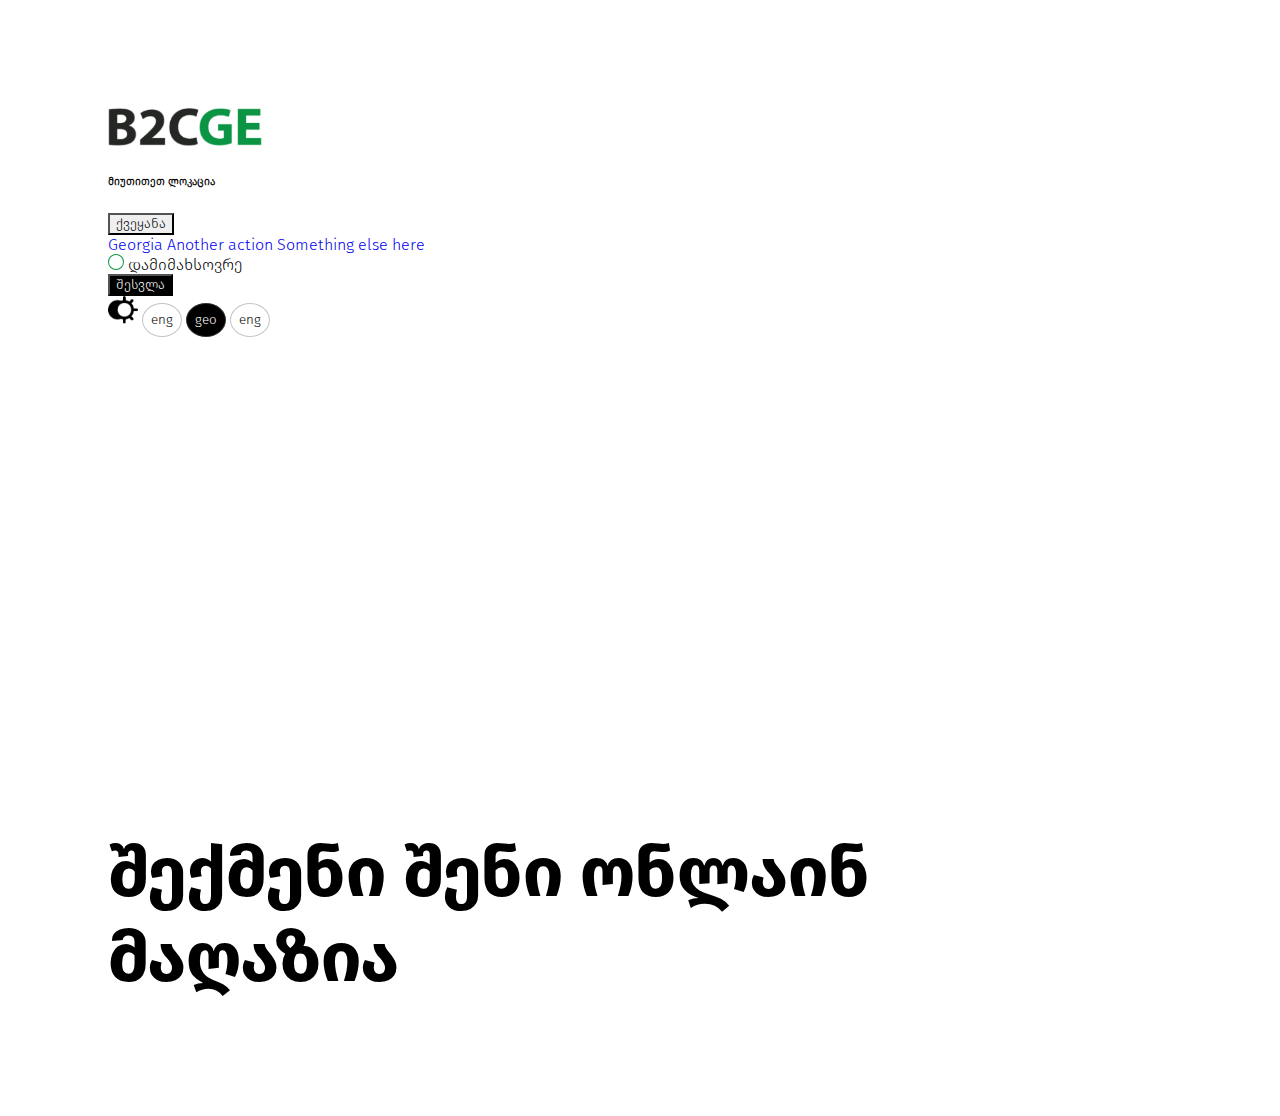
<file: firstpage.html>
<!DOCTYPE html>
<html lang="en">
    <head>
        <meta charset="UTF-8">
        <meta http-equiv="X-UA-Compatible" content="IE=edge">
        <meta name="viewport" content="width=device-width, initial-scale=1.0">
        <title>b2c</title>
    
        <link rel="stylesheet" href="assets/css/style.css">
        <link class="lightmode" rel="stylesheet" href="assets/css/lightmode.css">
        <link rel="stylesheet" href="assets/css/responsive.css">
        <link rel="stylesheet" href="https://cdn.jsdelivr.net/npm/bootstrap@4.6.2/dist/css/bootstrap.min.css" integrity="sha384-xOolHFLEh07PJGoPkLv1IbcEPTNtaed2xpHsD9ESMhqIYd0nLMwNLD69Npy4HI+N" crossorigin="anonymous">
        <script src="https://ajax.googleapis.com/ajax/libs/jquery/3.6.0/jquery.min.js"></script>
        <link rel="stylesheet" href="https://cdn.jsdelivr.net/npm/swiper@8/swiper-bundle.min.css"/>
        <script src="https://cdn.jsdelivr.net/npm/swiper@8/swiper-bundle.min.js"></script>
        <script src="https://ajax.googleapis.com/ajax/libs/jquery/3.6.0/jquery.min.js"></script>
    
    </head>
<body>
    <div class="firstpage">
      <!-- desktop -->

        <div class="desktop">
          <div class="row">
            <div class="col-md-6 d-flex flex-column justify-content-between" style="height: 75vh;">
                <div><img class="logo" src="assets/imgs/black_logo.png" alt="">
                  <img class="darkmode-logo" src="assets/imgs/new_b2c_logo.png" alt=""></div>
                  <div class="">
                     <h6>მიუთითეთ ლოკაცია</h6>
                     <div class="dropdown mr-5 loc-drop">
                        <button class="btn dropdown-toggle border w-50 my-3" type="button" data-toggle="dropdown" aria-expanded="false">
                          ქვეყანა
                        </button>
                        <div class="dropdown-menu">
                          <a class="dropdown-item" href="#">Georgia</a>
                          <a class="dropdown-item" href="#">Another action</a>
                          <a class="dropdown-item" href="#">Something else here</a>
                        </div>
                      </div>
                     <span>
                        <span class="save" style="color:#0B9444">
                          <svg class="empty" xmlns="http://www.w3.org/2000/svg" width="16" height="16" fill="currentColor" class="bi bi-circle" viewBox="0 0 16 16">
                            <path d="M8 15A7 7 0 1 1 8 1a7 7 0 0 1 0 14zm0 1A8 8 0 1 0 8 0a8 8 0 0 0 0 16z"/>
                          </svg>
                        <svg class="check" xmlns="http://www.w3.org/2000/svg" width="16" height="16" fill="currentColor" class="bi bi-check-circle" viewBox="0 0 16 16">
                          <path d="M8 15A7 7 0 1 1 8 1a7 7 0 0 1 0 14zm0 1A8 8 0 1 0 8 0a8 8 0 0 0 0 16z"/>
                          <path d="M10.97 4.97a.235.235 0 0 0-.02.022L7.477 9.417 5.384 7.323a.75.75 0 0 0-1.06 1.06L6.97 11.03a.75.75 0 0 0 1.079-.02l3.992-4.99a.75.75 0 0 0-1.071-1.05z"/>
                        </svg>
                          </svg></span>
                        დამიმახსოვრე
                    </span><br>
                     <a href="index.html"><button class="btn dark-btn login w-25 mt-3">შესვლა</button></a>
                  </div>
                  <div class="d-flex">
                    <img class="light-mode" src="assets/imgs/dark-mode.png" alt="">
                    <img class="dark-mode" src="assets/imgs/light dark-01.png" alt="">
                    <button class="lang-btn text-muted ml-3">eng</button>
                    <button class="lang-btn lang-btn-act mx-2">geo</button>
                    <button class="lang-btn text-muted">eng</button>
                  </div>
            </div>
            <div class="col-md-6 d-flex align-items-center">
                 <h1 class="bold px-5 test" style="font-size: 5vw;">შექმენი შენი ონლაინ მაღაზია</h1>
            </div>
        </div>
        </div>

        <!-- mobile -->

        <div class="mobile">
             <div class="text-center">
              <div> 
                <div class="mt-5 pt-5"><img class="logo" src="assets/imgs/black_logo.png" alt="">
                <img class="darkmode-logo" src="assets/imgs/new_b2c_logo.png" alt=""></div>
                <h1 class="bold mt-5" style="font-size: 5vw;">შექმენი შენი ონლაინ მაღაზია</h1></div>

                <div style="position: absolute;width:300px;bottom: 30px;margin-left: auto;margin-right: auto;left: 0;right: 0;">
                  <h6>მიუთითეთ ლოკაცია</h6>
                     <div class="dropdown loc-drop">
                        <button class="btn dropdown-toggle border w-100 my-3" type="button" data-toggle="dropdown" aria-expanded="false">
                          ქვეყანა
                        </button>
                        <div class="dropdown-menu">
                          <a class="dropdown-item" href="#">Georgia</a>
                          <a class="dropdown-item" href="#">Another action</a>
                          <a class="dropdown-item" href="#">Something else here</a>
                        </div>
                      </div>
                      <button class="lang-btn text-muted ml-3">eng</button>
                    <button class="lang-btn lang-btn-act mx-2">geo</button>
                    <button class="lang-btn text-muted">eng</button>
                    <p class="mt-3">
                      <span style="color:#0B9444">
                        <svg xmlns="http://www.w3.org/2000/svg" width="16" height="16" fill="currentColor" class="bi bi-check-circle-fill" viewBox="0 0 16 16">
                        <path d="M16 8A8 8 0 1 1 0 8a8 8 0 0 1 16 0zm-3.97-3.03a.75.75 0 0 0-1.08.022L7.477 9.417 5.384 7.323a.75.75 0 0 0-1.06 1.06L6.97 11.03a.75.75 0 0 0 1.079-.02l3.992-4.99a.75.75 0 0 0-.01-1.05z"/>
                      </svg>
                      <svg xmlns="http://www.w3.org/2000/svg" width="16" height="16" fill="currentColor" class="bi bi-check-circle" viewBox="0 0 16 16">
                        <path d="M8 15A7 7 0 1 1 8 1a7 7 0 0 1 0 14zm0 1A8 8 0 1 0 8 0a8 8 0 0 0 0 16z"/>
                        <path d="M10.97 4.97a.235.235 0 0 0-.02.022L7.477 9.417 5.384 7.323a.75.75 0 0 0-1.06 1.06L6.97 11.03a.75.75 0 0 0 1.079-.02l3.992-4.99a.75.75 0 0 0-1.071-1.05z"/>
                      </svg>
                        </svg></span>
                      დამიმახსოვრე
                      </p>
                      <a href="new-b2c.html"><button class="btn dark-btn login w-75 mb-3">შესვლა</button></a><br>
                      <img class="light-mode" src="assets/imgs/dark-mode.png" alt="">
                      <img class="dark-mode" src="assets/imgs/light dark-01.png" alt="">

                </div>
             </div>
        </div>
    </div>

    <script src="script.js"></script>

    <script src="https://cdn.jsdelivr.net/npm/jquery@3.5.1/dist/jquery.slim.min.js" integrity="sha384-DfXdz2htPH0lsSSs5nCTpuj/zy4C+OGpamoFVy38MVBnE+IbbVYUew+OrCXaRkfj" crossorigin="anonymous"></script>
     <script src="https://cdn.jsdelivr.net/npm/bootstrap@4.6.2/dist/js/bootstrap.bundle.min.js" integrity="sha384-Fy6S3B9q64WdZWQUiU+q4/2Lc9npb8tCaSX9FK7E8HnRr0Jz8D6OP9dO5Vg3Q9ct" crossorigin="anonymous"></script>
</body>
</html>
</file>
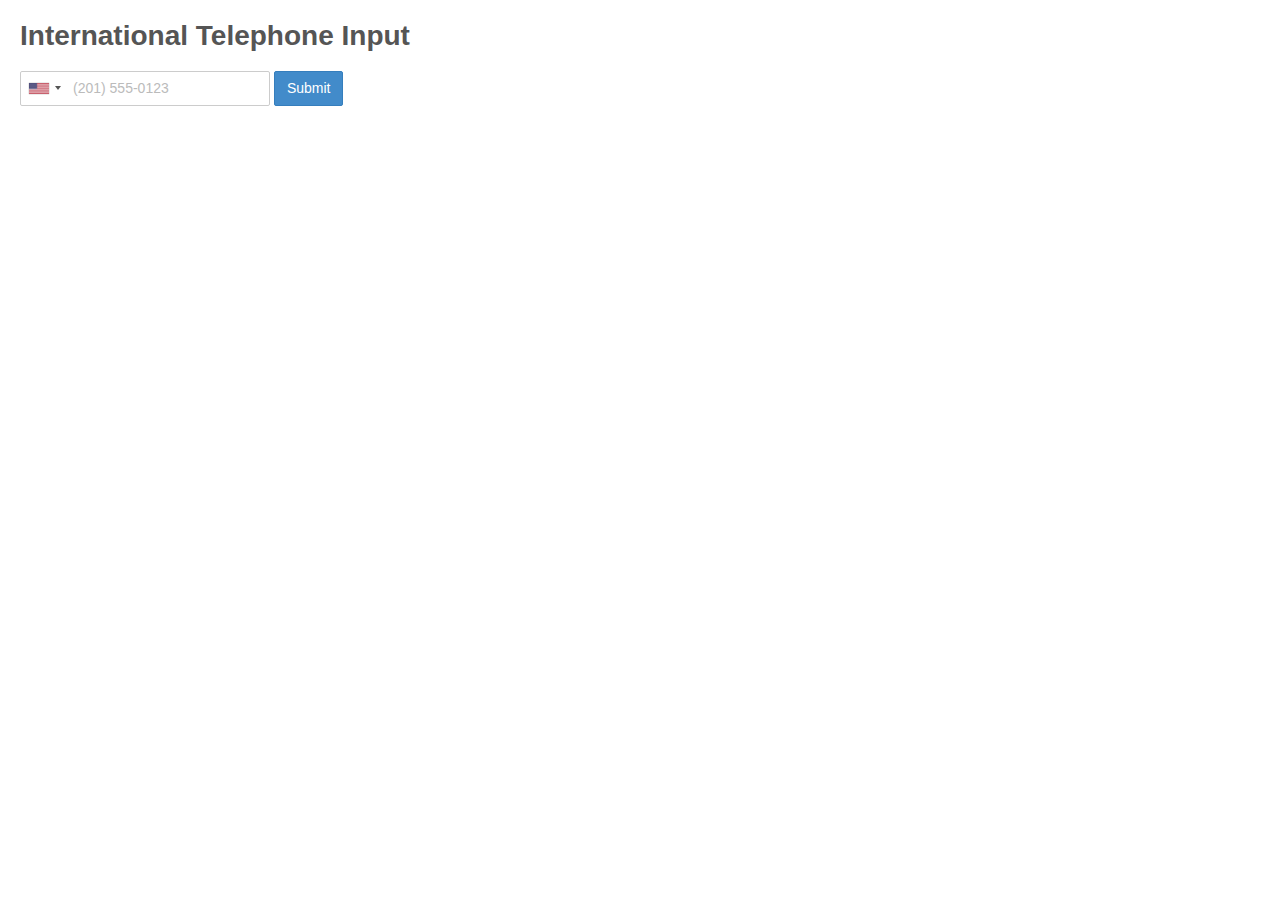
<file: assets/intl-tel-input-master/demo.html>
<!DOCTYPE html>
<html>

<head>
  <meta charset="utf-8">
  <title>International Telephone Input</title>
  <link rel="stylesheet" href="build/css/intlTelInput.css">
  <link rel="stylesheet" href="build/css/demo.css">
</head>

<body>
  <h1>International Telephone Input</h1>
  <form>
    <input id="phone" name="phone" type="tel">
    <button type="submit">Submit</button>
  </form>

  <script src="build/js/intlTelInput.js"></script>
  <script>
    var input = document.querySelector("#phone");
    window.intlTelInput(input, {
      // allowDropdown: false,
      // autoHideDialCode: false,
      // autoPlaceholder: "off",
      // dropdownContainer: document.body,
      // excludeCountries: ["us"],
      // formatOnDisplay: false,
      // geoIpLookup: function(callback) {
      //   $.get("http://ipinfo.io", function() {}, "jsonp").always(function(resp) {
      //     var countryCode = (resp && resp.country) ? resp.country : "";
      //     callback(countryCode);
      //   });
      // },
      // hiddenInput: "full_number",
      // initialCountry: "auto",
      // localizedCountries: { 'de': 'Deutschland' },
      // nationalMode: false,
      // onlyCountries: ['us', 'gb', 'ch', 'ca', 'do'],
      // placeholderNumberType: "MOBILE",
      // preferredCountries: ['cn', 'jp'],
      // separateDialCode: true,
      utilsScript: "build/js/utils.js",
    });
  </script>
</body>

</html>
</file>
<file: assets/css/style.css>
@font-face {
	font-family: 'FiraGO-Bold';
	src: url('/assets/font/FiraGO-Bold.eot');
	src: url('/assets/font/FiraGO-Bold.eot?#iefix') format('embedded-opentype'),
		url('/assets/font/FiraGO-Bold.woff2') format('woff2'),
		url('/assets/font/FiraGO-Bold.woff') format('woff'),
		url('/assets/font/FiraGO-Bold.ttf') format('truetype');
	font-weight: normal;
	font-style: normal;
}
@font-face {
	font-family: 'FiraGO-Light';
	src: url('/assets/font/FiraGO-Light.eot');
	src: url('/assets/font/FiraGO-Light.eot?#iefix') format('embedded-opentype'),
		url('/assets/font/FiraGO-Light.woff2') format('woff2'),
		url('/assets/font/FiraGO-Light.woff') format('woff'),
		url('/assets/font/FiraGO-Light.ttf') format('truetype');
	font-weight: normal;
	font-style: normal;
}

/* same */

body {
    font-family: 'FiraGO-Light' !important;
}
.bold {
	font-family: 'FiraGO-Bold' !important;
}
button{
	font-family: 'FiraGO-Light' !important;
	border-radius: 0% !important;
}
.white-btn {
	background: #fff !important;
	color: #000 !important;
}
.dark-btn {
	background:#000 !important;
	color: #fff !important;
}
.br {
	border:1px solid #707070 !important;
}
.show>.btn.dropdown-toggle:focus, .btn.focus, .btn:focus, input {
	box-shadow: none !important;
}
input:focus {
	outline: none !important;
}
.form-control:focus {
	border-color: #4e555b !important;
}
.white-background {
	background: #fff !important;
}
.black-background {
	background: #000 !important;
}
.dark-text {
	color: #000;
}
h1 {
	font-size: 5.5vw !important;
}
h2 {
	font-size: 3vw !important;
}
.green-btn {
	background:#0B9444 !important;
	color:white !important;
}
a {
	text-decoration: none !important;
}
.error {
	color: red;
    font-style: italic;
}
.iti-flag {background-image: url("path/to/flags.png");}
 
@media only screen and (-webkit-min-device-pixel-ratio: 2), only screen and (min--moz-device-pixel-ratio: 2), only screen and (-o-min-device-pixel-ratio: 2 / 1), only screen and (min-device-pixel-ratio: 2), only screen and (min-resolution: 192dpi), only screen and (min-resolution: 2dppx) {
  .iti-flag {background-image: url("path/to/flags@2x.png");}
}
/* ////////////////////////////// */

/* first page css */
.firstpage {
	padding: 100px 100px;
	height: 100vh;
}
.mode {
	cursor: pointer;
}
.lang-btn {
	border: none;
	border-radius: 100% !important;
	padding: 8px 8px ;
	background: transparent;
}
.loc-drop button{
	text-align: start !important;
}
.loc-drop .dropdown-toggle::after {
	float: right;
	margin-top: 8px !important;
}
.mobile {
	display: none;
}

/* //////////////////////////// */

/* header */

header {
    height: 100px;
	padding: 0px 100px !important;
}
header .nav-link {
	font-size: 20px;
	margin-left: 20px;
}

.logo, .darkmode-logo {
	height: 3vw;
}

.dark-mode, .light-mode {
	width: 30px;
	object-fit: contain;
	cursor: pointer;
}
.ham {
	cursor: pointer;
	display: none;
}
.dropdown-toggle::after {
	margin-left: 0.5em !important;
    vertical-align: 0.05em !important;
    border-top: 0.5em solid !important;
    border-right: 0.3em solid transparent !important;
    border-left: 0.3em solid transparent !important;
}

/* //////////////////////// */

/* section one*/
section {
	padding: 50px 100px;
}
.mob-lep {
	height: 37vw;
	width: 100%;
	margin-left: -50px !important;
	margin-top: -20px;
}


.form-control {
	border-radius: 0px !important;
}
.section-one input {
	width: 25vw;
}
.call {
	height: 46px;
	width: 250px;
}
.calendar, .calendar-dark {
	width: 25px;
	height: 25px;
}

/* //////////////////////// */

/* categories css */

.categories {
	width: 99%;
	display: flex;
	transform: rotate(-2deg);
}
.categories img {
	width: 100%;
}
.cat-img {
	margin-left: -1px;
	width: 100%;
	height: 650px;
	background-size: contain;
	background-repeat: no-repeat;
}
.cat-img h3 {
	position: absolute;
	bottom: 150px;
}
.cat-img:hover h3 {
	visibility: hidden;
}
.img1:hover {
	background-image: url("/assets/imgs/cat-img5.png");
}
.img2:hover {
	background-image: url("/assets/imgs/cat-img5.png");
}
.img3:hover {
	background-image: url("/assets/imgs/cat-img5.png");
}
.img4:hover {
	background-image: url("/assets/imgs/cat-img2.png");
}
.img5:hover {
	background-image: url("/assets/imgs/cat-img1.png");
}





/* //////////////////////// */

/* blocks css */

.block {
	border: 1px solid gray;
	max-width: 300px;
	width: 100%;
	height: 180px;
	display: flex;
	justify-content: center;
	align-items: center;
	cursor: pointer;
}
.blocks h6 {
	font-size: 1.5vw;
	text-align: center;
	padding: 30px;
}
.big-box {
	position: relative;
	border: 1px solid gray;
	width: 40vw;
	height: 30vw;
	cursor: pointer;
	transition: all 1s linear;
	display:none;
	margin-left: auto;
}
.typing1, .typing2, .typing3 {
	white-space: nowrap;
	overflow: hidden;
}
.typing1{
	animation: animated-text 3s steps(30, end) 0.1s 1 normal both;
}
.typing2 {
	animation: animated-text 3s steps(30, end) 0.1s 1 normal both;
	-webkit-animation-delay: 3s;
    animation-delay: 3s;
}
.typing3 {
	animation: animated-text 3s steps(30, end) 0.1s 1 normal both;
	-webkit-animation-delay: 5s;
    animation-delay: 5s;
}
  @keyframes animated-text {
	from {width: 0;}
	to {width: 100%;}
  } 
  
.box {
	width: 25%;
	height: 4vw;
	display: flex;
	align-items: center;
	justify-content: center;
	text-align: center;
	cursor: pointer;
}
.boxes, .box1p, .box2p, .box3p, .box4p, .box5p {
	display: none;
}
.block:hover, .box:hover {
    box-shadow: 0 0.5rem 1rem rgba(0,0,0,.175);
	/* border-color: red; */
}

/* //////////////////////// */

/* slider css */

.swiper img {
	height: 500px;
	width: 100%;
	object-fit: cover;
}
.swiper {
	transform: rotate(4deg);
}

/* //////////////////////// */

/* questions css */

.question p {
	width: 70%;
	cursor: pointer;
}
.answer, .answer p, .qimg, .questions{
	display: none;
}
.questions p {
	cursor: pointer;
}
.clicked-q {
	transform: rotate(0deg) !important;
	margin-left: 70px;
}
.mobsvg {
	display: none;
}
/* //////////////////////// */

/* footer css */

footer {
	color: #fff;
}
.footer-nav {
	font-weight: bold;
}
.mob-nav {
	display: none;
}
.footer-nav a {
	font-size: 16px;
}
.btn-leng {
	border-radius: 100% !important;
	padding: 5px 5px !important;
	width: 40px;
	height: 40px;
	border: none !important;
}
footer .dropdown-toggle::after {
	position: absolute;
	margin-left: 20px !important;
	margin-top: 10px !important;
}
.drop-country .dropdown-toggle::after {
	margin-left: 90px !important;
}
.btn-country {
	width: 150px;
	text-align: left !important;
}
.drop-country .dropdown-item {
	padding: 0.25rem 0.8rem !important;
}
.dropdown-item:focus, .dropdown-item:hover {
	background-color: transparent !important;
}
.drop-country .dropdown-menu {
    width: 149.5px;
	min-width: 100px;
	border-radius: 0%;
	border: 1px solid #707070;
	overflow-x: hidden;
	margin: 0px;
	margin-top: -1px;
	border-top: 0px;
}
.drop-leng .dropdown-menu {
	width: 40px;
	min-width: 40px;
	border-radius: 0px 0px 100px 100px;
    margin: 0px;
	margin-top: -10px;
	border: none !important;
	z-index: 0 !important;
	padding-top: 0px !important;
}
.drop-leng .dropdown-item {
	text-align: center !important;
	padding: 0% !important;
}
.borders {
	border-radius: 100px 100px 0px 0px !important;
}
.soc {
	position: absolute;
	bottom: 0px;
	right: 0%;
}
.soc i {
	font-size: 20px;
}
.tiktok, .twitter, .facebook, .youtube {
	border-radius: 100px;
    width: 35px;
    height: 35px;
    text-align: center;
	cursor: pointer;
}
.scrollup {
	border-radius: 100px;
    width: 60px;
    height: 60px;
    text-align: center;
	cursor: pointer;
	margin-right: -30px;
}


/* //////////////////////// */



/* partners page */
.partner-section h2, .blog-section h2{
	font-size: 3vw;
}
.part {
	border: 1px solid #707070;
	border-radius: 12px;
	height: 300px;
	font-size: 12px;
}
.part div {
	position: absolute;
	bottom: 0;
	width: 80%;
}

/* blog page */
.blog-section .form-control {
	border-radius: 12px !important;
	text-align: center;
}
.col-md-6 .blog-card {
	height: 400px;
}
.blog-card {
	border: 1px solid #707070;
	border-radius: 12px;
	height: 300px;
}
/* blogpage */
/* .blogpage-section h2, .about-section h2, .terms-section h2 {
	font-size: 3vw;
} */
.blogpage-section .font-italic {
	font-weight: 700;
}
.blogpage-section a, .about-section a, .terms-section a {
	font-weight: 600;
	width: 75%;
}

/* create page */

.create-section .form-control, .contact-section .form-control {
	border:none !important;
	border-bottom: 1px solid #70707089!important;
	padding-left: 0px !important;
	margin-bottom: 10px;
}
#telephone {
	border: none !important;
    border-bottom: 1px solid #70707089!important;
    padding-right: 0px !important;
	width: 100%;
	padding-top: 6px;
	padding-bottom: 6px;
}
.iti {
    margin-bottom: 10px !important;
}
.iti--separate-dial-code {
	width: 100% !important;
}

/* price page */

.prices span{
    font-size: 22px;
	color: #707070;
}
.old-price {
	color: #b6b6b6;
}

/* video page  */
.video-box {
	border: 1px solid #707070;
	border-radius: 12px;
	height: 400px;
	width: 80%;
}
.video-act {
	border: 1px solid #707070;
	border-radius: 12px;
	height: 500px;
	width: 100%;
}
</file>
<file: assets/css/lightmode.css>
.darkmode-logo {
	display: none;
}

/* firstpage */
.lang-btn {
    border:1px solid #70707067;
}
.lang-btn-act {
    background: #000;
	color: #fff;
}
.check {
    display: none;
}

/* //////////////// */

/* header */

header {
    background: #000;
}
.light-mode {
	display: none;
}

/* //////////////////// */

/* categories section */

.img1 {
	background-image: url("/assets/imgs/cat-img1.png");
}
.img2 {
	background-image: url("/assets/imgs/cat-img2.png");
}
.img3 {
	background-image: url("/assets/imgs/cat-img3.png");
}
.img4 {
	background-image: url("/assets/imgs/cat-img4.png");
}
.img5 {
	background-image: url("/assets/imgs/cat-img5.png");
}
/* /////////////////// */

/* questions section */
.qimg {
    background-image: url("/assets/imgs/quest.png");
	background-size: contain;
	background-repeat: no-repeat;
	height: 100px;
	width: 100%;
}
.answer {
	background-image: url("/assets/imgs/question-bo.svg");
	background-size: contain;
	background-repeat: no-repeat;
	height: 300px;
	width: 100%;
	/* margin-top: -50px; */
}

/* //////////////////// */

/* footer */
footer .dropdown-toggle::after {
    color: #fff;
}
.drop-country .dropdown-menu {
    background: #000;
}
.drop-country .dropdown-item{
    color: #fff !important;
}
.black-icon {
	display: none;
}
.tiktok, .twitter, .facebook, .youtube, .scrollup {
    background: #fff;
    color: #000;
}


/* blog page */

.soc a , .blog-section a {
	color: #000;
	cursor: pointer;
}
.soc a:hover, .blog-section a:hover, .videos-section a:hover {
	color: #000 !important;
}
.blogpage-section a, .about-section a, .terms-section a{
    color: #000 !important;
}
.share a {
    color: #707070 !important;
    background: none !important;
}
.share i {
    font-size: 20px;
}
.active{
	background: #ebebeb;
	border-left: 2px solid black;
}
</file>
<file: assets/css/responsive.css>
@media screen and (max-width: 1024px) {

    /* header */
    header {
        padding: 0px 30px !important;
    }
    .logo, .darkmode-logo {
        height:6vw;
    }
    .ham {
        display: block;
    }
    header .navbar {
        display: none;
    }
    section {
        padding: 30px 30px;
    }
    
    /* section one */

    .mob-lep {
        margin-top: 0px;
        margin-left: 0px !important;
    }

    /* categories section */

    .ctgr-section h1, .ctgr-section p {
       padding: 0 !important;
       margin: 30px !important;
    }
    .ctgr-section p {
        width: 90% !important;
    }

    /* blocks */

    .block-h1 {
        position: relative !important;
        right: auto !important;
    }

    /* slider section */

    .slider-section h1 {
        margin-right: 30px !important;
    }
    .slider-section button {
        margin-left: 30px !important;
        margin-top: 20px;
    }

    /* video section */

    .video-section h1 {
        margin-bottom: 0px !important;
    }
    .video-section button {
        margin-top: 24px !important;
    }

    /* footer */

    .footer-nav {
        display: none !important;
    }
    .ftr {
        padding: 30px !important;
    }
    .drp {
        position: absolute;
        top: -415px;
        right: 20px;
    }
    .soc {
        position: absolute;
        bottom: 0;
        left: 0;
    }
    .scrollup {
        position: absolute;
        right: 0;
    }
    .ftr-con {
        padding: 20px !important;
    }
    .ftr-con .float-right {
        float: none !important;
    }
    .ftr-mb {
        margin-right: 20px !important;
    }
    .drop-country .dropdown-toggle::after {
        margin-left: 25px !important;
    }
    .btn-country, .drop-country .dropdown-menu {
        width: 90px;
    }
    .drop-country {
        margin-right: 30px;
    }
    .mob-nav  {
        display: block;
        font-family: 'FiraGO-Bold';
    }
    .mob-nav nav {
        flex-wrap: nowrap;
        padding: 0;
    }

    /* video page */
    .video-box {
        width: 100%;
        height: 250px;
    }
}

/* mobile responsive */

@media screen and (max-width: 768px) {

    h1 {
        font-size: 8vw !important;
    }
    h2 {
        font-size: 7vw !important;
    }
    h3 {
        font-size: 25px !important;
    }
    
    /* header */

    /* firstpage */
    .desktop {
		display: none;
	}
	.mobile {
		display: block;
	}
	.firstpage {
		padding: 50px 50px;;
	}
	.mobile .darkmode-logo, .mobile .light-mode {
		margin-left: auto;
		margin-right: auto;
	}
    
    /* section one */

    .mob-lep2 {
        width: 100%;
        object-fit: contain;
    }
    .section-one h1 {
        margin-bottom: 10px !important;
    }
    .section-one input {
        width: 70vw;
    }
    .call {
        border: none !important;
        padding: 0px !important;
    }
    /* categories */

    .categories {
        overflow: hidden;
    }
    /* blocks */

    .block {
        height: 100px;
        width: 150px;
    }
    .block h6 {
        padding: 0;
        font-size: 4vw;
    }
    .blocks .box1 {
        position: absolute;
        bottom: -120px;
        left: 0;
        right: 0;
        margin-left: auto;
        margin-right: auto;
    }
    .blocks-section {
        margin-bottom: 100px;
    }
    .big-box {
        width: 100%;
        height: 100%;
        margin-top: 20px;
    }
    .big-box h2 {
        font-size: 1rem;
    }
    .box {
        width: 100%;
        height: 40px;
        margin-bottom: 20px;
    }
    .boxes .d-flex {
        display: block !important;
    }
    .blocks .justify-content-end {
        justify-content: center !important;
    }

    /* question section */
    .question p{
        margin-left: 0px !important;
        margin-right: 0px !important;
        width: 100%;
    }
    .qsvg {
        display: none;
    }
    .mobsvg {
        display: flex;
    }
    .question-section button {
        margin-bottom: -50px;
    }

    /* footer */

    .footer-div {
        display: block !important;
    }

    /* create page */

    .create-section button{
        margin-left: auto;
        margin-right: auto;

    }
    .create-section h2 {
        margin-bottom: 0px !important;
    }

    /* videos page */
    .video-box {
        width: 100%;
        height: 150px;
    }
    .videos-section h3 {
        font-size: 20px !important;
    }
    .video-act {
        height: 200px;
    }
    /* partners */ 
    .part img{
       height: 20px;
    }
    .partner-section .part {
        padding: 10px !important;
    }
    /* blog */ 
    .blog-section .d-flex {
        display: block !important;
    }
    .blog-section .form-control {
        width: 100% !important;
        margin-top: 20px;
    }
    .blog-card {
        height: 200px !important;
    }

    /* about page */
    .about-section .row, .terms-section .row {
        margin-top: 30px !important;
        padding-top: 0px !important;
    }

    /* contact page */
    .contact-section .p-5{
       padding: 20px !important;
       margin-bottom: 20px;
    }
    .contact-section form {
        width: 100% !important;
    }
    .contact-section .col-md-8{
        display: block !important;
    }
    .contact-section textarea {
        width: 100%;
        height: 200px;
    }
    .contact-section button {
        margin-left: 0px !important;
    }

    /* price page */
    .price-section .full {
        height: 55vw !important;
        padding: 20px !important;
        margin-bottom: 20px;
    }
    .price-section .prices {
        height: 40vw !important;
        padding: 10px !important;
    }
    .prices span {
        font-size: 12px !important;
    }
    .prices h2 {
        font-size: 16px !important;
    }
    .prices h1 {
        font-size: 20px !important;
    }
    .prices .mt-3 {
        margin-top: -5px !important;
    }
    .prices .ml-5 {
        margin-left: 20px !important;
    }
}

@media screen and (max-width: 380px) {
    .drp {
        top: -440px;
    }
    .ftr-mb{
        padding-right: 120px;
    }
}
</file>
<file: assets/intl-tel-input-master/build/css/intlTelInput.css>
.iti {
  position: relative;
  display: inline-block; }
  .iti * {
    box-sizing: border-box;
    -moz-box-sizing: border-box; }
  .iti__hide {
    display: none; }
  .iti__v-hide {
    visibility: hidden; }
  .iti input, .iti input[type=text], .iti input[type=tel] {
    position: relative;
    z-index: 0;
    margin-top: 0 !important;
    margin-bottom: 0 !important;
    padding-right: 36px;
    margin-right: 0; }
  .iti__flag-container {
    position: absolute;
    top: 0;
    bottom: 0;
    right: 0;
    padding: 1px; }
  .iti__selected-flag {
    z-index: 1;
    position: relative;
    display: flex;
    align-items: center;
    height: 100%;
    padding: 0 6px 0 8px; }
  .iti__arrow {
    margin-left: 6px;
    width: 0;
    height: 0;
    border-left: 3px solid transparent;
    border-right: 3px solid transparent;
    border-top: 4px solid #555; }
    .iti__arrow--up {
      border-top: none;
      border-bottom: 4px solid #555; }
  .iti__country-list {
    position: absolute;
    z-index: 2;
    list-style: none;
    text-align: left;
    padding: 0;
    margin: 0 0 0 -1px;
    box-shadow: 1px 1px 4px rgba(0, 0, 0, 0.2);
    background-color: white;
    border: 1px solid #CCC;
    white-space: nowrap;
    max-height: 200px;
    overflow-y: scroll;
    -webkit-overflow-scrolling: touch; }
    .iti__country-list--dropup {
      bottom: 100%;
      margin-bottom: -1px; }
    @media (max-width: 500px) {
      .iti__country-list {
        white-space: normal; } }
  .iti__flag-box {
    display: inline-block;
    width: 20px; }
  .iti__divider {
    padding-bottom: 5px;
    margin-bottom: 5px;
    border-bottom: 1px solid #CCC; }
  .iti__country {
    padding: 5px 10px;
    outline: none; }
  .iti__dial-code {
    color: #999; }
  .iti__country.iti__highlight {
    background-color: rgba(0, 0, 0, 0.05); }
  .iti__flag-box, .iti__country-name, .iti__dial-code {
    vertical-align: middle; }
  .iti__flag-box, .iti__country-name {
    margin-right: 6px; }
  .iti--allow-dropdown input, .iti--allow-dropdown input[type=text], .iti--allow-dropdown input[type=tel], .iti--separate-dial-code input, .iti--separate-dial-code input[type=text], .iti--separate-dial-code input[type=tel] {
    padding-right: 6px;
    padding-left: 52px;
    margin-left: 0; }
  .iti--allow-dropdown .iti__flag-container, .iti--separate-dial-code .iti__flag-container {
    right: auto;
    left: 0; }
  .iti--allow-dropdown .iti__flag-container:hover {
    cursor: pointer; }
    .iti--allow-dropdown .iti__flag-container:hover .iti__selected-flag {
      background-color: rgba(0, 0, 0, 0.05); }
  .iti--allow-dropdown input[disabled] + .iti__flag-container:hover,
  .iti--allow-dropdown input[readonly] + .iti__flag-container:hover {
    cursor: default; }
    .iti--allow-dropdown input[disabled] + .iti__flag-container:hover .iti__selected-flag,
    .iti--allow-dropdown input[readonly] + .iti__flag-container:hover .iti__selected-flag {
      background-color: transparent; }
  .iti--separate-dial-code .iti__selected-flag {
    background-color: rgba(0, 0, 0, 0.05); }
  .iti--separate-dial-code .iti__selected-dial-code {
    margin-left: 6px; }
  .iti--container {
    position: absolute;
    top: -1000px;
    left: -1000px;
    z-index: 1060;
    padding: 1px; }
    .iti--container:hover {
      cursor: pointer; }

.iti-mobile .iti--container {
  top: 30px;
  bottom: 30px;
  left: 30px;
  right: 30px;
  position: fixed; }

.iti-mobile .iti__country-list {
  max-height: 100%;
  width: 100%; }

.iti-mobile .iti__country {
  padding: 10px 10px;
  line-height: 1.5em; }

.iti__flag {
  width: 20px; }
  .iti__flag.iti__be {
    width: 18px; }
  .iti__flag.iti__ch {
    width: 15px; }
  .iti__flag.iti__mc {
    width: 19px; }
  .iti__flag.iti__ne {
    width: 18px; }
  .iti__flag.iti__np {
    width: 13px; }
  .iti__flag.iti__va {
    width: 15px; }
  @media (-webkit-min-device-pixel-ratio: 2), (min-resolution: 192dpi) {
    .iti__flag {
      background-size: 5652px 15px; } }
  .iti__flag.iti__ac {
    height: 10px;
    background-position: 0px 0px; }
  .iti__flag.iti__ad {
    height: 14px;
    background-position: -22px 0px; }
  .iti__flag.iti__ae {
    height: 10px;
    background-position: -44px 0px; }
  .iti__flag.iti__af {
    height: 14px;
    background-position: -66px 0px; }
  .iti__flag.iti__ag {
    height: 14px;
    background-position: -88px 0px; }
  .iti__flag.iti__ai {
    height: 10px;
    background-position: -110px 0px; }
  .iti__flag.iti__al {
    height: 15px;
    background-position: -132px 0px; }
  .iti__flag.iti__am {
    height: 10px;
    background-position: -154px 0px; }
  .iti__flag.iti__ao {
    height: 14px;
    background-position: -176px 0px; }
  .iti__flag.iti__aq {
    height: 14px;
    background-position: -198px 0px; }
  .iti__flag.iti__ar {
    height: 13px;
    background-position: -220px 0px; }
  .iti__flag.iti__as {
    height: 10px;
    background-position: -242px 0px; }
  .iti__flag.iti__at {
    height: 14px;
    background-position: -264px 0px; }
  .iti__flag.iti__au {
    height: 10px;
    background-position: -286px 0px; }
  .iti__flag.iti__aw {
    height: 14px;
    background-position: -308px 0px; }
  .iti__flag.iti__ax {
    height: 13px;
    background-position: -330px 0px; }
  .iti__flag.iti__az {
    height: 10px;
    background-position: -352px 0px; }
  .iti__flag.iti__ba {
    height: 10px;
    background-position: -374px 0px; }
  .iti__flag.iti__bb {
    height: 14px;
    background-position: -396px 0px; }
  .iti__flag.iti__bd {
    height: 12px;
    background-position: -418px 0px; }
  .iti__flag.iti__be {
    height: 15px;
    background-position: -440px 0px; }
  .iti__flag.iti__bf {
    height: 14px;
    background-position: -460px 0px; }
  .iti__flag.iti__bg {
    height: 12px;
    background-position: -482px 0px; }
  .iti__flag.iti__bh {
    height: 12px;
    background-position: -504px 0px; }
  .iti__flag.iti__bi {
    height: 12px;
    background-position: -526px 0px; }
  .iti__flag.iti__bj {
    height: 14px;
    background-position: -548px 0px; }
  .iti__flag.iti__bl {
    height: 14px;
    background-position: -570px 0px; }
  .iti__flag.iti__bm {
    height: 10px;
    background-position: -592px 0px; }
  .iti__flag.iti__bn {
    height: 10px;
    background-position: -614px 0px; }
  .iti__flag.iti__bo {
    height: 14px;
    background-position: -636px 0px; }
  .iti__flag.iti__bq {
    height: 14px;
    background-position: -658px 0px; }
  .iti__flag.iti__br {
    height: 14px;
    background-position: -680px 0px; }
  .iti__flag.iti__bs {
    height: 10px;
    background-position: -702px 0px; }
  .iti__flag.iti__bt {
    height: 14px;
    background-position: -724px 0px; }
  .iti__flag.iti__bv {
    height: 15px;
    background-position: -746px 0px; }
  .iti__flag.iti__bw {
    height: 14px;
    background-position: -768px 0px; }
  .iti__flag.iti__by {
    height: 10px;
    background-position: -790px 0px; }
  .iti__flag.iti__bz {
    height: 14px;
    background-position: -812px 0px; }
  .iti__flag.iti__ca {
    height: 10px;
    background-position: -834px 0px; }
  .iti__flag.iti__cc {
    height: 10px;
    background-position: -856px 0px; }
  .iti__flag.iti__cd {
    height: 15px;
    background-position: -878px 0px; }
  .iti__flag.iti__cf {
    height: 14px;
    background-position: -900px 0px; }
  .iti__flag.iti__cg {
    height: 14px;
    background-position: -922px 0px; }
  .iti__flag.iti__ch {
    height: 15px;
    background-position: -944px 0px; }
  .iti__flag.iti__ci {
    height: 14px;
    background-position: -961px 0px; }
  .iti__flag.iti__ck {
    height: 10px;
    background-position: -983px 0px; }
  .iti__flag.iti__cl {
    height: 14px;
    background-position: -1005px 0px; }
  .iti__flag.iti__cm {
    height: 14px;
    background-position: -1027px 0px; }
  .iti__flag.iti__cn {
    height: 14px;
    background-position: -1049px 0px; }
  .iti__flag.iti__co {
    height: 14px;
    background-position: -1071px 0px; }
  .iti__flag.iti__cp {
    height: 14px;
    background-position: -1093px 0px; }
  .iti__flag.iti__cr {
    height: 12px;
    background-position: -1115px 0px; }
  .iti__flag.iti__cu {
    height: 10px;
    background-position: -1137px 0px; }
  .iti__flag.iti__cv {
    height: 12px;
    background-position: -1159px 0px; }
  .iti__flag.iti__cw {
    height: 14px;
    background-position: -1181px 0px; }
  .iti__flag.iti__cx {
    height: 10px;
    background-position: -1203px 0px; }
  .iti__flag.iti__cy {
    height: 14px;
    background-position: -1225px 0px; }
  .iti__flag.iti__cz {
    height: 14px;
    background-position: -1247px 0px; }
  .iti__flag.iti__de {
    height: 12px;
    background-position: -1269px 0px; }
  .iti__flag.iti__dg {
    height: 10px;
    background-position: -1291px 0px; }
  .iti__flag.iti__dj {
    height: 14px;
    background-position: -1313px 0px; }
  .iti__flag.iti__dk {
    height: 15px;
    background-position: -1335px 0px; }
  .iti__flag.iti__dm {
    height: 10px;
    background-position: -1357px 0px; }
  .iti__flag.iti__do {
    height: 14px;
    background-position: -1379px 0px; }
  .iti__flag.iti__dz {
    height: 14px;
    background-position: -1401px 0px; }
  .iti__flag.iti__ea {
    height: 14px;
    background-position: -1423px 0px; }
  .iti__flag.iti__ec {
    height: 14px;
    background-position: -1445px 0px; }
  .iti__flag.iti__ee {
    height: 13px;
    background-position: -1467px 0px; }
  .iti__flag.iti__eg {
    height: 14px;
    background-position: -1489px 0px; }
  .iti__flag.iti__eh {
    height: 10px;
    background-position: -1511px 0px; }
  .iti__flag.iti__er {
    height: 10px;
    background-position: -1533px 0px; }
  .iti__flag.iti__es {
    height: 14px;
    background-position: -1555px 0px; }
  .iti__flag.iti__et {
    height: 10px;
    background-position: -1577px 0px; }
  .iti__flag.iti__eu {
    height: 14px;
    background-position: -1599px 0px; }
  .iti__flag.iti__fi {
    height: 12px;
    background-position: -1621px 0px; }
  .iti__flag.iti__fj {
    height: 10px;
    background-position: -1643px 0px; }
  .iti__flag.iti__fk {
    height: 10px;
    background-position: -1665px 0px; }
  .iti__flag.iti__fm {
    height: 11px;
    background-position: -1687px 0px; }
  .iti__flag.iti__fo {
    height: 15px;
    background-position: -1709px 0px; }
  .iti__flag.iti__fr {
    height: 14px;
    background-position: -1731px 0px; }
  .iti__flag.iti__ga {
    height: 15px;
    background-position: -1753px 0px; }
  .iti__flag.iti__gb {
    height: 10px;
    background-position: -1775px 0px; }
  .iti__flag.iti__gd {
    height: 12px;
    background-position: -1797px 0px; }
  .iti__flag.iti__ge {
    height: 14px;
    background-position: -1819px 0px; }
  .iti__flag.iti__gf {
    height: 14px;
    background-position: -1841px 0px; }
  .iti__flag.iti__gg {
    height: 14px;
    background-position: -1863px 0px; }
  .iti__flag.iti__gh {
    height: 14px;
    background-position: -1885px 0px; }
  .iti__flag.iti__gi {
    height: 10px;
    background-position: -1907px 0px; }
  .iti__flag.iti__gl {
    height: 14px;
    background-position: -1929px 0px; }
  .iti__flag.iti__gm {
    height: 14px;
    background-position: -1951px 0px; }
  .iti__flag.iti__gn {
    height: 14px;
    background-position: -1973px 0px; }
  .iti__flag.iti__gp {
    height: 14px;
    background-position: -1995px 0px; }
  .iti__flag.iti__gq {
    height: 14px;
    background-position: -2017px 0px; }
  .iti__flag.iti__gr {
    height: 14px;
    background-position: -2039px 0px; }
  .iti__flag.iti__gs {
    height: 10px;
    background-position: -2061px 0px; }
  .iti__flag.iti__gt {
    height: 13px;
    background-position: -2083px 0px; }
  .iti__flag.iti__gu {
    height: 11px;
    background-position: -2105px 0px; }
  .iti__flag.iti__gw {
    height: 10px;
    background-position: -2127px 0px; }
  .iti__flag.iti__gy {
    height: 12px;
    background-position: -2149px 0px; }
  .iti__flag.iti__hk {
    height: 14px;
    background-position: -2171px 0px; }
  .iti__flag.iti__hm {
    height: 10px;
    background-position: -2193px 0px; }
  .iti__flag.iti__hn {
    height: 10px;
    background-position: -2215px 0px; }
  .iti__flag.iti__hr {
    height: 10px;
    background-position: -2237px 0px; }
  .iti__flag.iti__ht {
    height: 12px;
    background-position: -2259px 0px; }
  .iti__flag.iti__hu {
    height: 10px;
    background-position: -2281px 0px; }
  .iti__flag.iti__ic {
    height: 14px;
    background-position: -2303px 0px; }
  .iti__flag.iti__id {
    height: 14px;
    background-position: -2325px 0px; }
  .iti__flag.iti__ie {
    height: 10px;
    background-position: -2347px 0px; }
  .iti__flag.iti__il {
    height: 15px;
    background-position: -2369px 0px; }
  .iti__flag.iti__im {
    height: 10px;
    background-position: -2391px 0px; }
  .iti__flag.iti__in {
    height: 14px;
    background-position: -2413px 0px; }
  .iti__flag.iti__io {
    height: 10px;
    background-position: -2435px 0px; }
  .iti__flag.iti__iq {
    height: 14px;
    background-position: -2457px 0px; }
  .iti__flag.iti__ir {
    height: 12px;
    background-position: -2479px 0px; }
  .iti__flag.iti__is {
    height: 15px;
    background-position: -2501px 0px; }
  .iti__flag.iti__it {
    height: 14px;
    background-position: -2523px 0px; }
  .iti__flag.iti__je {
    height: 12px;
    background-position: -2545px 0px; }
  .iti__flag.iti__jm {
    height: 10px;
    background-position: -2567px 0px; }
  .iti__flag.iti__jo {
    height: 10px;
    background-position: -2589px 0px; }
  .iti__flag.iti__jp {
    height: 14px;
    background-position: -2611px 0px; }
  .iti__flag.iti__ke {
    height: 14px;
    background-position: -2633px 0px; }
  .iti__flag.iti__kg {
    height: 12px;
    background-position: -2655px 0px; }
  .iti__flag.iti__kh {
    height: 13px;
    background-position: -2677px 0px; }
  .iti__flag.iti__ki {
    height: 10px;
    background-position: -2699px 0px; }
  .iti__flag.iti__km {
    height: 12px;
    background-position: -2721px 0px; }
  .iti__flag.iti__kn {
    height: 14px;
    background-position: -2743px 0px; }
  .iti__flag.iti__kp {
    height: 10px;
    background-position: -2765px 0px; }
  .iti__flag.iti__kr {
    height: 14px;
    background-position: -2787px 0px; }
  .iti__flag.iti__kw {
    height: 10px;
    background-position: -2809px 0px; }
  .iti__flag.iti__ky {
    height: 10px;
    background-position: -2831px 0px; }
  .iti__flag.iti__kz {
    height: 10px;
    background-position: -2853px 0px; }
  .iti__flag.iti__la {
    height: 14px;
    background-position: -2875px 0px; }
  .iti__flag.iti__lb {
    height: 14px;
    background-position: -2897px 0px; }
  .iti__flag.iti__lc {
    height: 10px;
    background-position: -2919px 0px; }
  .iti__flag.iti__li {
    height: 12px;
    background-position: -2941px 0px; }
  .iti__flag.iti__lk {
    height: 10px;
    background-position: -2963px 0px; }
  .iti__flag.iti__lr {
    height: 11px;
    background-position: -2985px 0px; }
  .iti__flag.iti__ls {
    height: 14px;
    background-position: -3007px 0px; }
  .iti__flag.iti__lt {
    height: 12px;
    background-position: -3029px 0px; }
  .iti__flag.iti__lu {
    height: 12px;
    background-position: -3051px 0px; }
  .iti__flag.iti__lv {
    height: 10px;
    background-position: -3073px 0px; }
  .iti__flag.iti__ly {
    height: 10px;
    background-position: -3095px 0px; }
  .iti__flag.iti__ma {
    height: 14px;
    background-position: -3117px 0px; }
  .iti__flag.iti__mc {
    height: 15px;
    background-position: -3139px 0px; }
  .iti__flag.iti__md {
    height: 10px;
    background-position: -3160px 0px; }
  .iti__flag.iti__me {
    height: 10px;
    background-position: -3182px 0px; }
  .iti__flag.iti__mf {
    height: 14px;
    background-position: -3204px 0px; }
  .iti__flag.iti__mg {
    height: 14px;
    background-position: -3226px 0px; }
  .iti__flag.iti__mh {
    height: 11px;
    background-position: -3248px 0px; }
  .iti__flag.iti__mk {
    height: 10px;
    background-position: -3270px 0px; }
  .iti__flag.iti__ml {
    height: 14px;
    background-position: -3292px 0px; }
  .iti__flag.iti__mm {
    height: 14px;
    background-position: -3314px 0px; }
  .iti__flag.iti__mn {
    height: 10px;
    background-position: -3336px 0px; }
  .iti__flag.iti__mo {
    height: 14px;
    background-position: -3358px 0px; }
  .iti__flag.iti__mp {
    height: 10px;
    background-position: -3380px 0px; }
  .iti__flag.iti__mq {
    height: 14px;
    background-position: -3402px 0px; }
  .iti__flag.iti__mr {
    height: 14px;
    background-position: -3424px 0px; }
  .iti__flag.iti__ms {
    height: 10px;
    background-position: -3446px 0px; }
  .iti__flag.iti__mt {
    height: 14px;
    background-position: -3468px 0px; }
  .iti__flag.iti__mu {
    height: 14px;
    background-position: -3490px 0px; }
  .iti__flag.iti__mv {
    height: 14px;
    background-position: -3512px 0px; }
  .iti__flag.iti__mw {
    height: 14px;
    background-position: -3534px 0px; }
  .iti__flag.iti__mx {
    height: 12px;
    background-position: -3556px 0px; }
  .iti__flag.iti__my {
    height: 10px;
    background-position: -3578px 0px; }
  .iti__flag.iti__mz {
    height: 14px;
    background-position: -3600px 0px; }
  .iti__flag.iti__na {
    height: 14px;
    background-position: -3622px 0px; }
  .iti__flag.iti__nc {
    height: 10px;
    background-position: -3644px 0px; }
  .iti__flag.iti__ne {
    height: 15px;
    background-position: -3666px 0px; }
  .iti__flag.iti__nf {
    height: 10px;
    background-position: -3686px 0px; }
  .iti__flag.iti__ng {
    height: 10px;
    background-position: -3708px 0px; }
  .iti__flag.iti__ni {
    height: 12px;
    background-position: -3730px 0px; }
  .iti__flag.iti__nl {
    height: 14px;
    background-position: -3752px 0px; }
  .iti__flag.iti__no {
    height: 15px;
    background-position: -3774px 0px; }
  .iti__flag.iti__np {
    height: 15px;
    background-position: -3796px 0px; }
  .iti__flag.iti__nr {
    height: 10px;
    background-position: -3811px 0px; }
  .iti__flag.iti__nu {
    height: 10px;
    background-position: -3833px 0px; }
  .iti__flag.iti__nz {
    height: 10px;
    background-position: -3855px 0px; }
  .iti__flag.iti__om {
    height: 10px;
    background-position: -3877px 0px; }
  .iti__flag.iti__pa {
    height: 14px;
    background-position: -3899px 0px; }
  .iti__flag.iti__pe {
    height: 14px;
    background-position: -3921px 0px; }
  .iti__flag.iti__pf {
    height: 14px;
    background-position: -3943px 0px; }
  .iti__flag.iti__pg {
    height: 15px;
    background-position: -3965px 0px; }
  .iti__flag.iti__ph {
    height: 10px;
    background-position: -3987px 0px; }
  .iti__flag.iti__pk {
    height: 14px;
    background-position: -4009px 0px; }
  .iti__flag.iti__pl {
    height: 13px;
    background-position: -4031px 0px; }
  .iti__flag.iti__pm {
    height: 14px;
    background-position: -4053px 0px; }
  .iti__flag.iti__pn {
    height: 10px;
    background-position: -4075px 0px; }
  .iti__flag.iti__pr {
    height: 14px;
    background-position: -4097px 0px; }
  .iti__flag.iti__ps {
    height: 10px;
    background-position: -4119px 0px; }
  .iti__flag.iti__pt {
    height: 14px;
    background-position: -4141px 0px; }
  .iti__flag.iti__pw {
    height: 13px;
    background-position: -4163px 0px; }
  .iti__flag.iti__py {
    height: 11px;
    background-position: -4185px 0px; }
  .iti__flag.iti__qa {
    height: 8px;
    background-position: -4207px 0px; }
  .iti__flag.iti__re {
    height: 14px;
    background-position: -4229px 0px; }
  .iti__flag.iti__ro {
    height: 14px;
    background-position: -4251px 0px; }
  .iti__flag.iti__rs {
    height: 14px;
    background-position: -4273px 0px; }
  .iti__flag.iti__ru {
    height: 14px;
    background-position: -4295px 0px; }
  .iti__flag.iti__rw {
    height: 14px;
    background-position: -4317px 0px; }
  .iti__flag.iti__sa {
    height: 14px;
    background-position: -4339px 0px; }
  .iti__flag.iti__sb {
    height: 10px;
    background-position: -4361px 0px; }
  .iti__flag.iti__sc {
    height: 10px;
    background-position: -4383px 0px; }
  .iti__flag.iti__sd {
    height: 10px;
    background-position: -4405px 0px; }
  .iti__flag.iti__se {
    height: 13px;
    background-position: -4427px 0px; }
  .iti__flag.iti__sg {
    height: 14px;
    background-position: -4449px 0px; }
  .iti__flag.iti__sh {
    height: 10px;
    background-position: -4471px 0px; }
  .iti__flag.iti__si {
    height: 10px;
    background-position: -4493px 0px; }
  .iti__flag.iti__sj {
    height: 15px;
    background-position: -4515px 0px; }
  .iti__flag.iti__sk {
    height: 14px;
    background-position: -4537px 0px; }
  .iti__flag.iti__sl {
    height: 14px;
    background-position: -4559px 0px; }
  .iti__flag.iti__sm {
    height: 15px;
    background-position: -4581px 0px; }
  .iti__flag.iti__sn {
    height: 14px;
    background-position: -4603px 0px; }
  .iti__flag.iti__so {
    height: 14px;
    background-position: -4625px 0px; }
  .iti__flag.iti__sr {
    height: 14px;
    background-position: -4647px 0px; }
  .iti__flag.iti__ss {
    height: 10px;
    background-position: -4669px 0px; }
  .iti__flag.iti__st {
    height: 10px;
    background-position: -4691px 0px; }
  .iti__flag.iti__sv {
    height: 12px;
    background-position: -4713px 0px; }
  .iti__flag.iti__sx {
    height: 14px;
    background-position: -4735px 0px; }
  .iti__flag.iti__sy {
    height: 14px;
    background-position: -4757px 0px; }
  .iti__flag.iti__sz {
    height: 14px;
    background-position: -4779px 0px; }
  .iti__flag.iti__ta {
    height: 10px;
    background-position: -4801px 0px; }
  .iti__flag.iti__tc {
    height: 10px;
    background-position: -4823px 0px; }
  .iti__flag.iti__td {
    height: 14px;
    background-position: -4845px 0px; }
  .iti__flag.iti__tf {
    height: 14px;
    background-position: -4867px 0px; }
  .iti__flag.iti__tg {
    height: 13px;
    background-position: -4889px 0px; }
  .iti__flag.iti__th {
    height: 14px;
    background-position: -4911px 0px; }
  .iti__flag.iti__tj {
    height: 10px;
    background-position: -4933px 0px; }
  .iti__flag.iti__tk {
    height: 10px;
    background-position: -4955px 0px; }
  .iti__flag.iti__tl {
    height: 10px;
    background-position: -4977px 0px; }
  .iti__flag.iti__tm {
    height: 14px;
    background-position: -4999px 0px; }
  .iti__flag.iti__tn {
    height: 14px;
    background-position: -5021px 0px; }
  .iti__flag.iti__to {
    height: 10px;
    background-position: -5043px 0px; }
  .iti__flag.iti__tr {
    height: 14px;
    background-position: -5065px 0px; }
  .iti__flag.iti__tt {
    height: 12px;
    background-position: -5087px 0px; }
  .iti__flag.iti__tv {
    height: 10px;
    background-position: -5109px 0px; }
  .iti__flag.iti__tw {
    height: 14px;
    background-position: -5131px 0px; }
  .iti__flag.iti__tz {
    height: 14px;
    background-position: -5153px 0px; }
  .iti__flag.iti__ua {
    height: 14px;
    background-position: -5175px 0px; }
  .iti__flag.iti__ug {
    height: 14px;
    background-position: -5197px 0px; }
  .iti__flag.iti__um {
    height: 11px;
    background-position: -5219px 0px; }
  .iti__flag.iti__un {
    height: 14px;
    background-position: -5241px 0px; }
  .iti__flag.iti__us {
    height: 11px;
    background-position: -5263px 0px; }
  .iti__flag.iti__uy {
    height: 14px;
    background-position: -5285px 0px; }
  .iti__flag.iti__uz {
    height: 10px;
    background-position: -5307px 0px; }
  .iti__flag.iti__va {
    height: 15px;
    background-position: -5329px 0px; }
  .iti__flag.iti__vc {
    height: 14px;
    background-position: -5346px 0px; }
  .iti__flag.iti__ve {
    height: 14px;
    background-position: -5368px 0px; }
  .iti__flag.iti__vg {
    height: 10px;
    background-position: -5390px 0px; }
  .iti__flag.iti__vi {
    height: 14px;
    background-position: -5412px 0px; }
  .iti__flag.iti__vn {
    height: 14px;
    background-position: -5434px 0px; }
  .iti__flag.iti__vu {
    height: 12px;
    background-position: -5456px 0px; }
  .iti__flag.iti__wf {
    height: 14px;
    background-position: -5478px 0px; }
  .iti__flag.iti__ws {
    height: 10px;
    background-position: -5500px 0px; }
  .iti__flag.iti__xk {
    height: 15px;
    background-position: -5522px 0px; }
  .iti__flag.iti__ye {
    height: 14px;
    background-position: -5544px 0px; }
  .iti__flag.iti__yt {
    height: 14px;
    background-position: -5566px 0px; }
  .iti__flag.iti__za {
    height: 14px;
    background-position: -5588px 0px; }
  .iti__flag.iti__zm {
    height: 14px;
    background-position: -5610px 0px; }
  .iti__flag.iti__zw {
    height: 10px;
    background-position: -5632px 0px; }

.iti__flag {
  height: 15px;
  box-shadow: 0px 0px 1px 0px #888;
  background-image: url("../img/flags.png");
  background-repeat: no-repeat;
  background-color: #DBDBDB;
  background-position: 20px 0; }
  @media (-webkit-min-device-pixel-ratio: 2), (min-resolution: 192dpi) {
    .iti__flag {
      background-image: url("../img/flags@2x.png"); } }

.iti__flag.iti__np {
  background-color: transparent; }
</file>
<file: assets/intl-tel-input-master/build/css/demo.css>
* {
  box-sizing: border-box;
  -moz-box-sizing: border-box; }

body {
  margin: 20px;
  font-size: 14px;
  font-family: "Helvetica Neue",Helvetica,Arial,sans-serif;
  color: #555; }

.iti__hide {
  display: none; }

pre {
  margin: 0 !important;
  display: inline-block; }

.token.operator,
.token.entity,
.token.url,
.language-css .token.string,
.style .token.string,
.token.variable {
  background: none; }

input, button {
  height: 35px;
  margin: 0;
  padding: 6px 12px;
  border-radius: 2px;
  font-family: inherit;
  font-size: 100%;
  color: inherit; }
  input[disabled], button[disabled] {
    background-color: #eee; }

input, select {
  border: 1px solid #CCC;
  width: 250px; }

::-webkit-input-placeholder {
  color: #BBB; }

::-moz-placeholder {
  /* Firefox 19+ */
  color: #BBB;
  opacity: 1; }

:-ms-input-placeholder {
  color: #BBB; }

button {
  color: #FFF;
  background-color: #428BCA;
  border: 1px solid #357EBD; }
  button:hover {
    background-color: #3276B1;
    border-color: #285E8E;
    cursor: pointer; }

#result {
  margin-bottom: 100px; }
</file>
